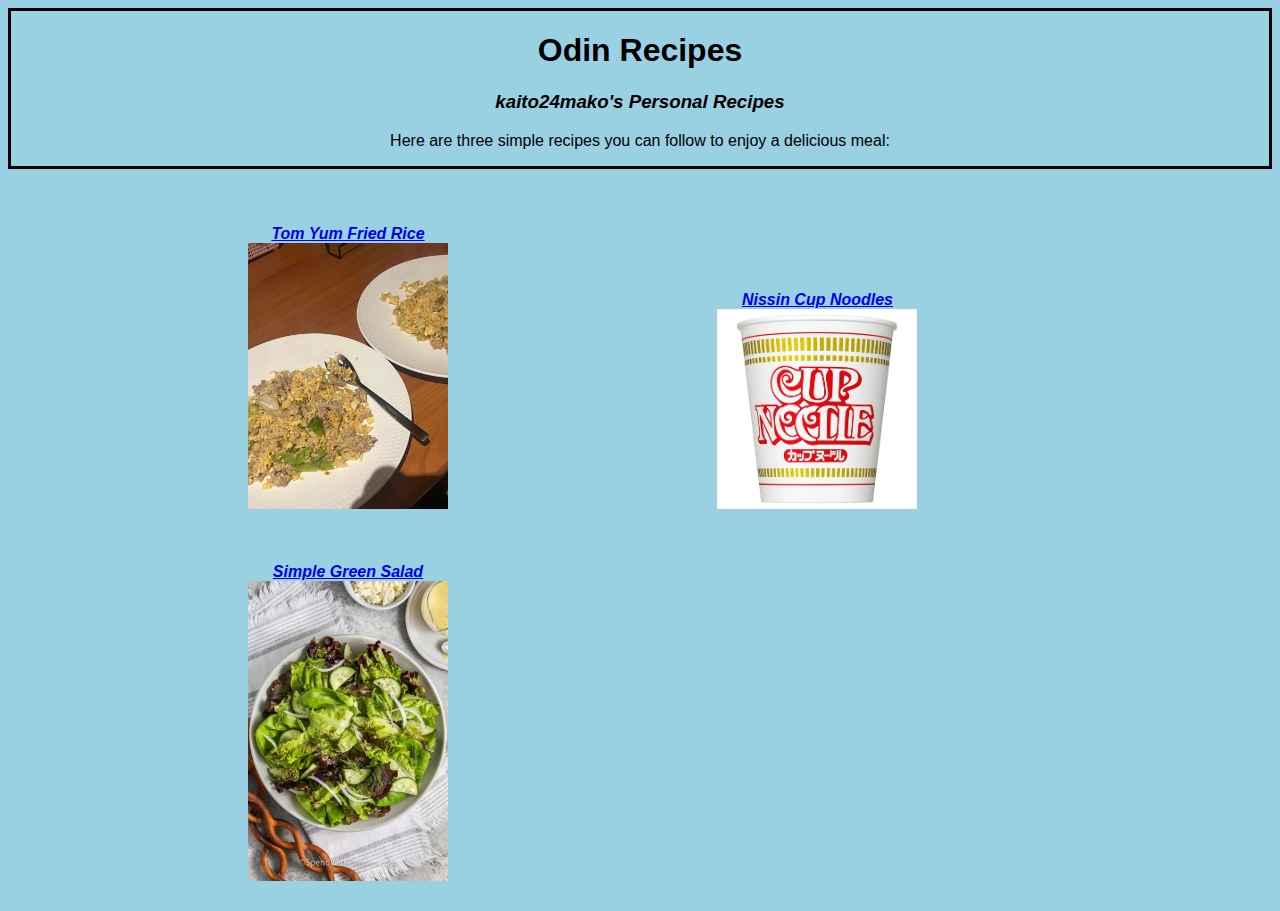
<file: index.html>
<!DOCTYPE html>
<html lang="en">
<head>
    <meta charset="UTF-8">
    <meta name="viewport" content="width=device-width, initial-scale=1.0">
    <title>Odin Recipes</title>
    <link rel="stylesheet" href="./css/style.css">
</head>
<body>
    <div class="title">
        <h1>Odin Recipes</h1>
        <h3>kaito24mako's Personal Recipes</h3>
        <p>Here are three simple recipes you can follow to enjoy a delicious meal:</p>
    </div>
    <div class="foods">
        <p>
            <span class="fried-rice">
                <a href="./recipes/fried-rice.html">Tom Yum Fried Rice</a>
                <img src="./images/fried-rice.jpg" width="200" alt="The Tom Yum fried rice served on a plate">
            </span>

            <span class="noodle">
                <a href="./recipes/noodle.html">Nissin Cup Noodles</a>
                <img src="./images/noodles.jpg" width="200" alt="A Nissin cup noodle with steam coming out from it">
            </span>

            <span class="salad">
                <a href="./recipes/salad.html">Simple Green Salad</a>
                <img src="./images/salad.jpg" width="200" height="300" alt="The green salad inside a bowl">
            </span>
        </p>
    </div>
</body>
</html>
</file>
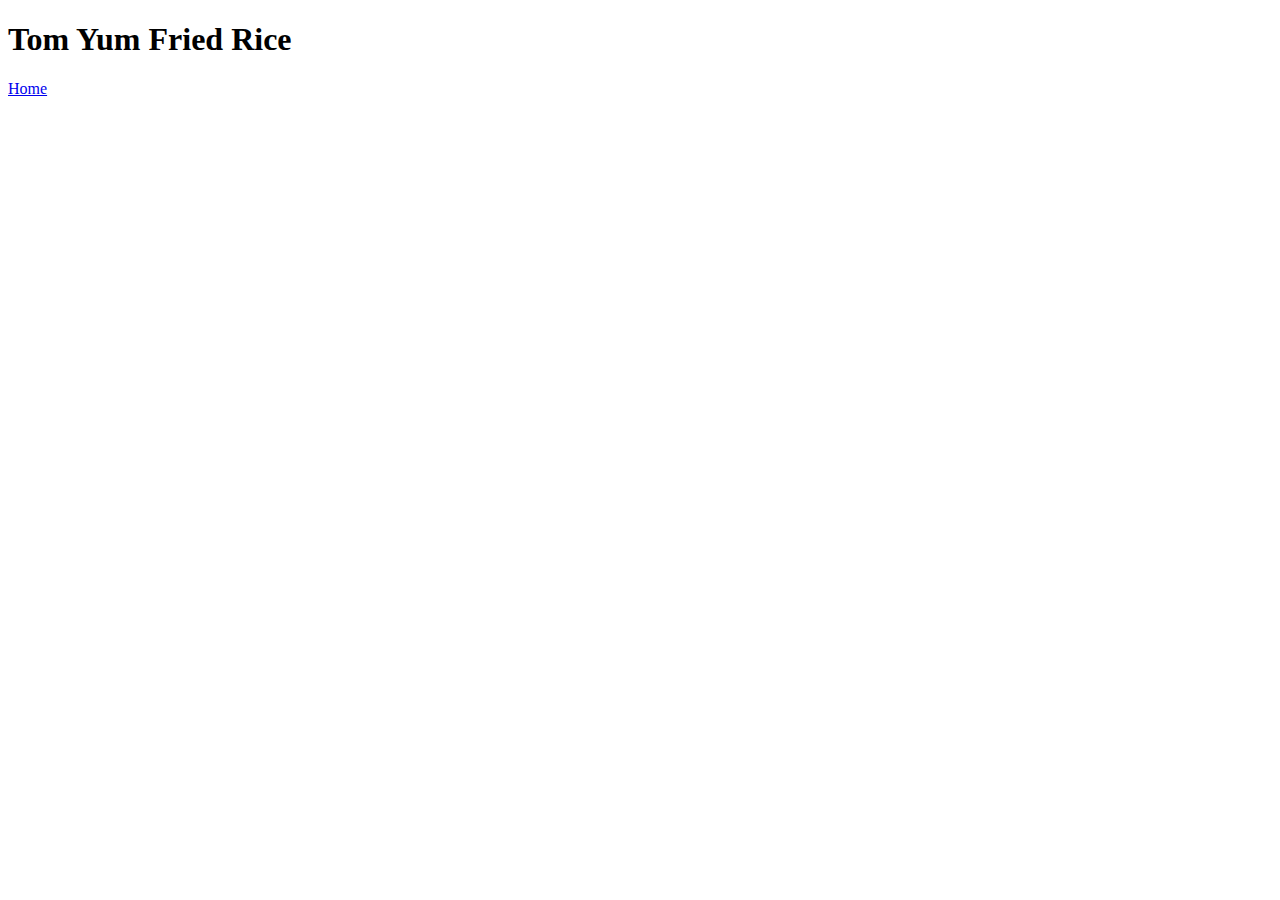
<file: recipes/fried-rice.html>
<!DOCTYPE html>
<html lang="en">
<head>
    <meta charset="UTF-8">
    <meta name="viewport" content="width=device-width, initial-scale=1.0">
    <title>Tom Yum Fried Rice</title>
</head>
<body>
    <h1>Tom Yum Fried Rice</h1>

    <a href="../index.html">Home</a>
</body>
</html>
</file>
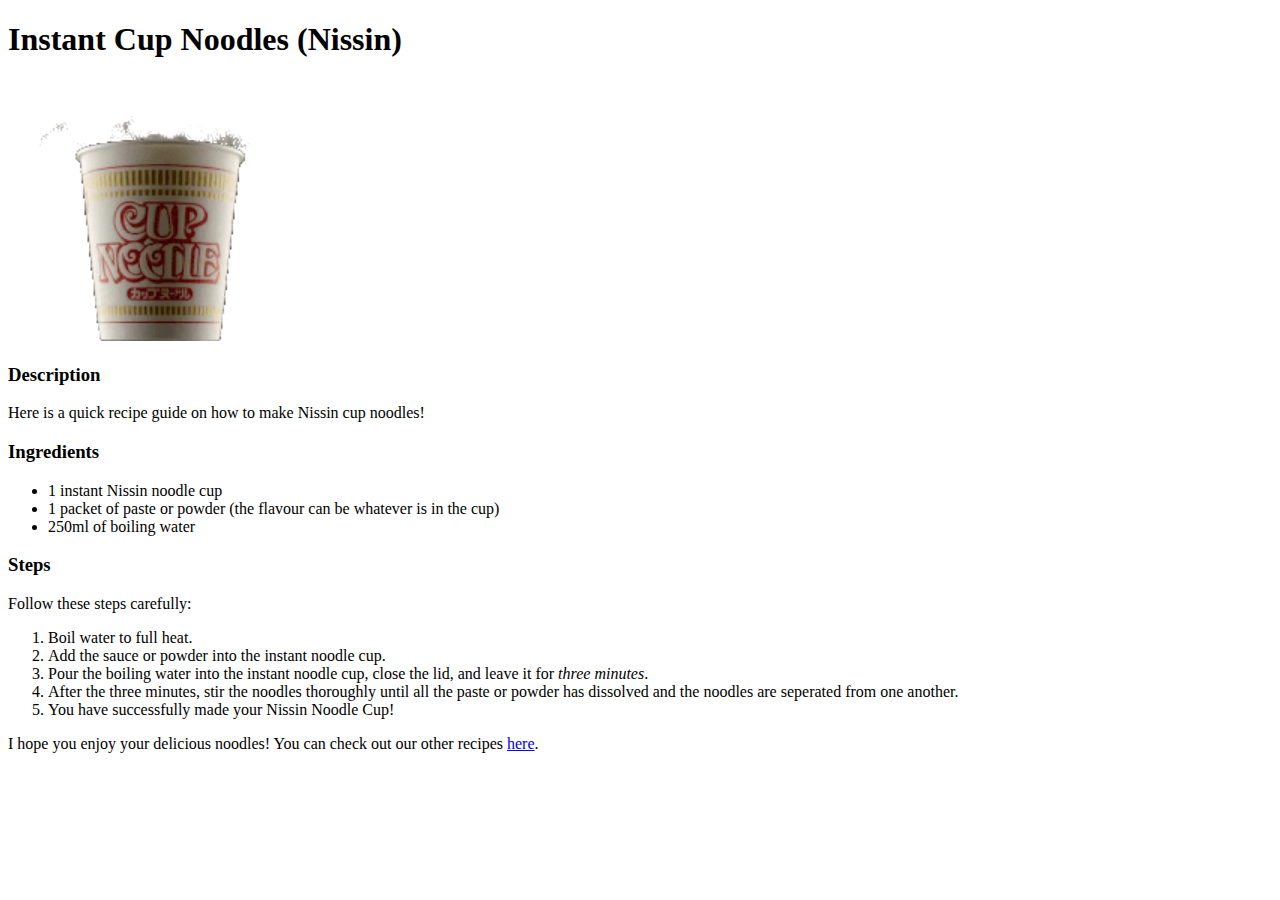
<file: recipes/noodle.html>
<!DOCTYPE html>
<html lang="en">
<head>
    <meta charset="UTF-8">
    <meta name="viewport" content="width=device-width, initial-scale=1.0">
    <title>Instant Cup Noodles</title>
</head>
<body>
    <h1>Instant Cup Noodles (Nissin)</h1>
    <img src="../images/noodles.gif" width="300" alt="A Nissin cup noodle with steam coming out from it">

    <h3>Description</h3>
    <p>Here is a quick recipe guide on how to make Nissin cup noodles!</p>
    <h3>Ingredients</h3>
    <ul>
        <li>1 instant Nissin noodle cup</li>
        <li>1 packet of paste or powder (the flavour can be whatever is in the cup)</li>
        <li>250ml of boiling water</li>
    </ul>

    <h3>Steps</h3>
    <p>Follow these steps carefully:</p>
    <ol>
        <li>Boil water to full heat.</li>
        <li>Add the sauce or powder into the instant noodle cup.</li>
        <li>Pour the boiling water into the instant noodle cup, close the lid, and leave it for <em>three minutes</em>.</li>
        <li>After the three minutes, stir the noodles thoroughly until all the paste or powder has dissolved and the noodles are seperated from one another.</li>
        <li>You have successfully made your Nissin Noodle Cup!</li>
    </ol>
    <p>I hope you enjoy your delicious noodles! You can check out our other recipes <a href="../index.html">here</a>.</p>
</body>
</html>
</file>
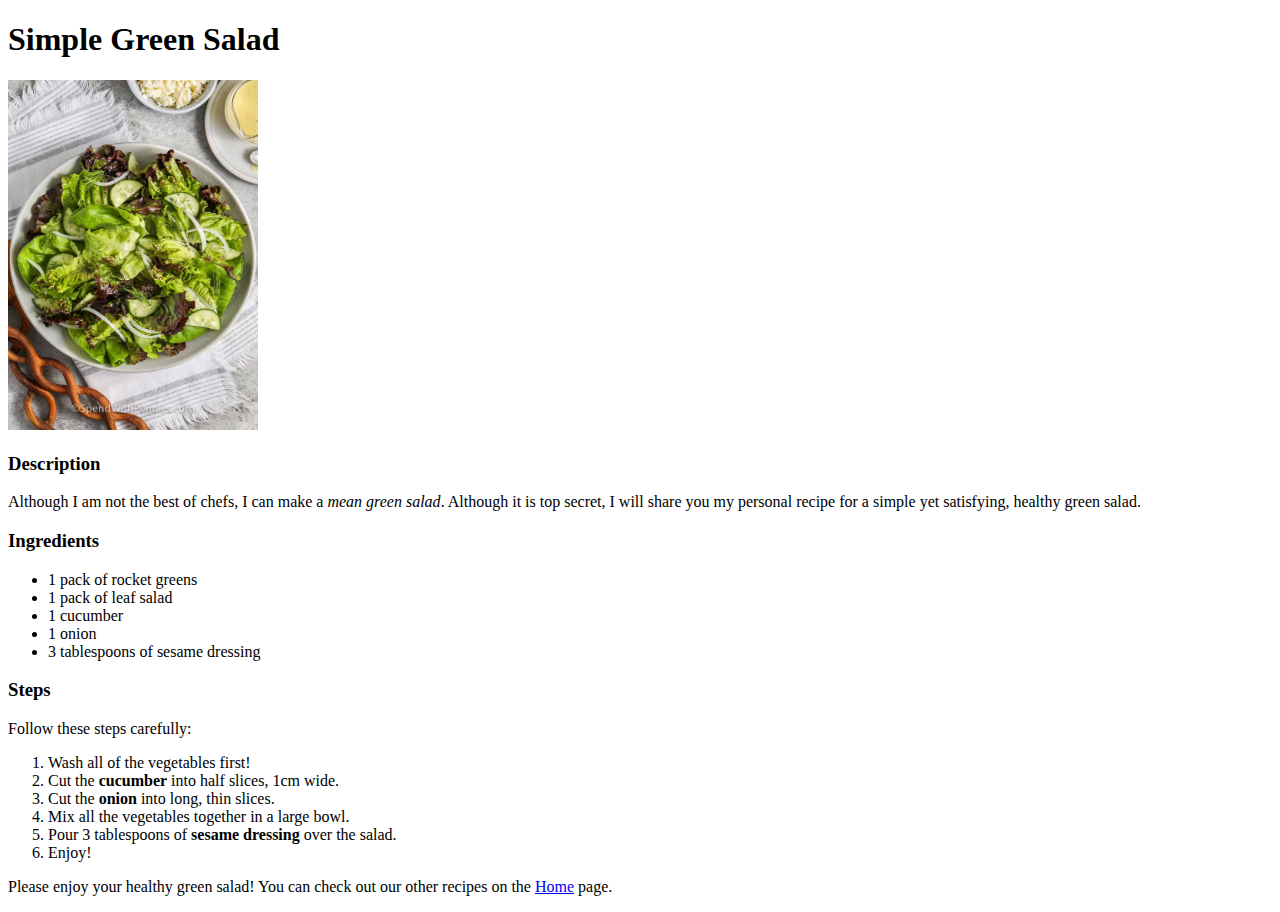
<file: recipes/salad.html>
<!DOCTYPE html>
<html lang="en">
<head>
    <meta charset="UTF-8">
    <meta name="viewport" content="width=device-width, initial-scale=1.0">
    <title>Simple Green Salad</title>
</head>
<body>
    <h1>Simple Green Salad</h1>
    <img src="../images/salad.jpg" width="250" height="350" alt="The green salad inside a bowl">

    <h3>Description</h3>
    <p>Although I am not the best of chefs, I can make a <em>mean green salad</em>. Although it is top secret, I will share you my personal recipe for a simple yet satisfying, healthy green salad.</p>
    <h3>Ingredients</h3>
    <ul>
        <li>1 pack of rocket greens</li>
        <li>1 pack of leaf salad</li>
        <li>1 cucumber</li>
        <li>1 onion</li>
        <li>3 tablespoons of sesame dressing</li>
    </ul>

    <h3>Steps</h3>
    <p>Follow these steps carefully:</p>
    <ol>
        <li>Wash all of the vegetables first!</li>
        <li>Cut the <strong>cucumber</strong> into half slices, 1cm wide.</li>
        <li>Cut the <strong>onion</strong> into long, thin slices.</li>
        <li>Mix all the vegetables together in a large bowl.</li>
        <li>Pour 3 tablespoons of <strong>sesame dressing</strong> over the salad.</li>
        <li>Enjoy!</li>
    </ol>
    <p>Please enjoy your healthy green salad! You can check out our other recipes on the <a href="../index.html">Home</a> page.</p>
</body>
</html>
</file>
<file: css/style.css>
*, ::before, ::after {
    box-sizing: border-box;
}
body {
    background-color: rgb(153, 208, 226);
    font-family: Arial, Helvetica, sans-serif;
}

/*index.html*/

.title {
    text-align: center;
    border: 3px solid black;
}
h3, span {
    font-style: italic;
    font-weight: bold;
}
.fried-rice, .noodle, .salad {
    display: inline-block;
    text-align: center;
    width: 250px;
    height: auto;
    margin: 30px auto 0 215px;
    padding: 10px;
}
.fried-rice-img, .noodle-img, .salad-img {
    margin-top: 10px;
    display: block;
}
.end {
    font-size: 25px;
    font-style: italic;
    text-align: center;
    margin: 60px;
}
.end .credits {
    font-size: 15px;
    font-style: normal;
}
.fried-rice:hover {
    border: 5px solid black;
    cursor: pointer;
}
.noodle:hover {
    border: 5px solid black;
    cursor: pointer;
}
.salad:hover {
    border: 5px solid black;
    cursor: pointer;
}

/*recipe html's*/

.fried-rice-page, .noodle-page, .salad-page {
    margin-left: 100px;
    margin-right: 500px;
}
li::first-letter {
  color: darkblue;
  font-size: 1.2rem;
  font-weight: 500;
}
</file>
